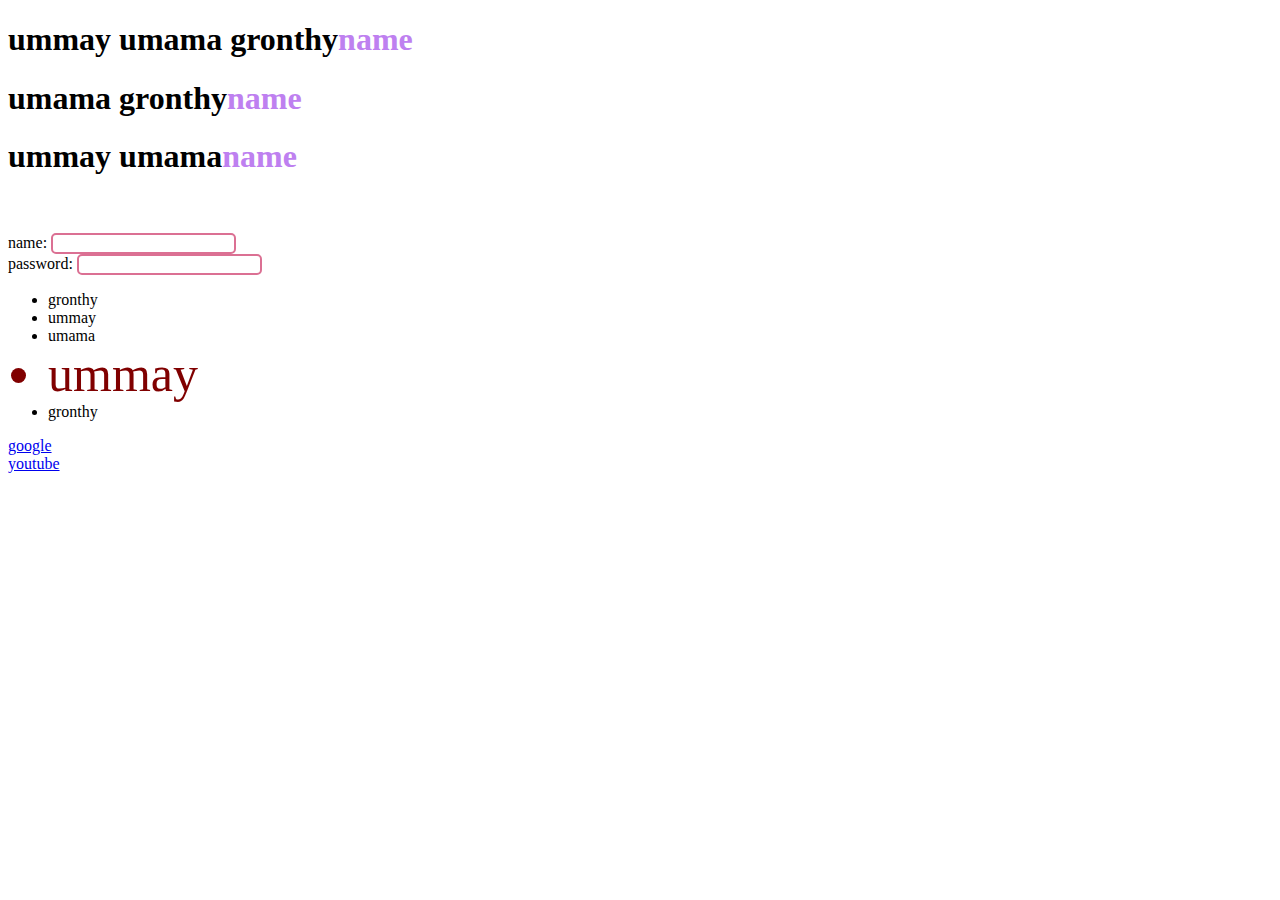
<file: index.html>
<!DOCTYPE html>
<html lang="en">
<head>
    <meta charset="UTF-8">
    <meta http-equiv="X-UA-Compatible" content="IE=edge">
    <meta name="viewport" content="width=device-width, initial-scale=1.0">
    <title>Document</title>
    <style>
        h1:hover{
            color: cornflowerblue;
            background-color: gainsboro;
            font-size: 40px;
        }
        .full-name:hover{
            color: lightcoral;
        }
        input:focus{
            background: lightblue;
            font-size: 30px;
            color: lightseagreen;
          
        }
        input:required{
            border: 2px solid palevioletred;
            border-radius: 5px;
            width: auto;
        }
      li:nth-last-child(2){
          color: maroon;
          font-size: 50px;
      }
      a:visited{
          color: orangered;
      }
      h1::after {
          content: "name" ;
          color: rgb(190, 128, 240);
      }
    </style>
</head>
<body>
    <h1 class="full-name">ummay umama gronthy</h1>
    <h1>umama gronthy</h1>
    <h1>ummay umama</h1>
    <br>
    <br>
    <label for="name">name:</label>
    <input type="text" required>
    <br>
    <label for="password">password:</label>
    <input type="text" required>
    <ul>
        <li>gronthy</li>
        <li>ummay</li>
        <li>umama</li>
        <li>ummay</li>
        <li>gronthy</li>
    </ul>
    <a href="./1-1.html">google</a>
    <br>
    <a href="https://www.youtube.com/">youtube</a>
</body>
</html>
</file>
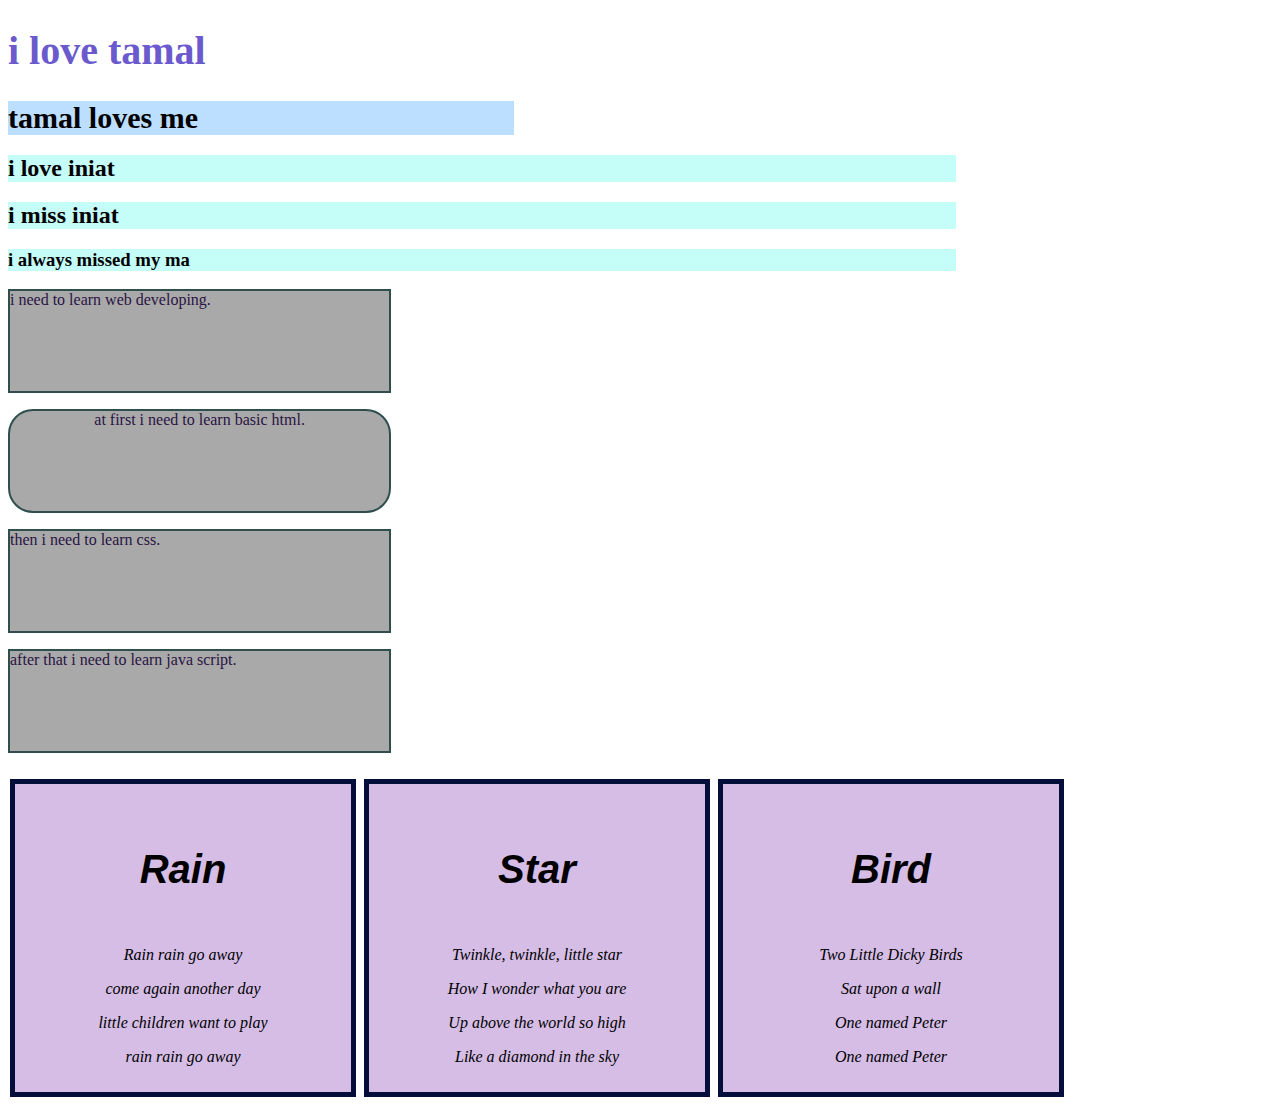
<file: 1-2.html>
<!DOCTYPE html>
<html lang="en">
<head>
    <meta charset="UTF-8">
    <meta http-equiv="X-UA-Compatible" content="IE=edge">
    <meta name="viewport" content="width=device-width, initial-scale=1.0">
    <title>Milestone 1, module2</title>
    <link rel="stylesheet" href="./style 1-2.css">
</head>
<body>
    <h1 id="tamal">i love tamal </h1>
    <h1 id="gronthy">tamal loves me</h1>
    <h2 class="emotion iniat">i love iniat</h2>
    <h2 class="emotion iniat">i miss iniat</h2>
    <h3 class="emotion">i always missed my ma</h3>
    <p class="goal">i need to learn web developing.</p>
    <p class="goal html">at first i need to learn basic html.</p>
    <p class="goal">then i need to learn css.</p>
    <p class="goal">after that i need to learn java script.</p>
    <div class="poem">
        <h4>Rain</h4>
        <p>Rain rain go away</p>
        <p>come again another day</p>
        <p>little children want to play </p>
        <p>rain rain go away</p>
    </div>
    <div class="poem">
        <h4>Star</h4>
        <p>Twinkle, twinkle, little star </p>
        <p>How I wonder what you are</p>
        <p>Up above the world so high</p>
        <p>Like a diamond in the sky</p>
    </div>
    <div class="poem">
        <h4>Bird</h4>
        <p>Two Little Dicky Birds</p>
        <p>Sat upon a wall</p>
        <p>One named Peter</p>
        <p> One named Peter</p>
    </div>
</body>
</html>
</file>
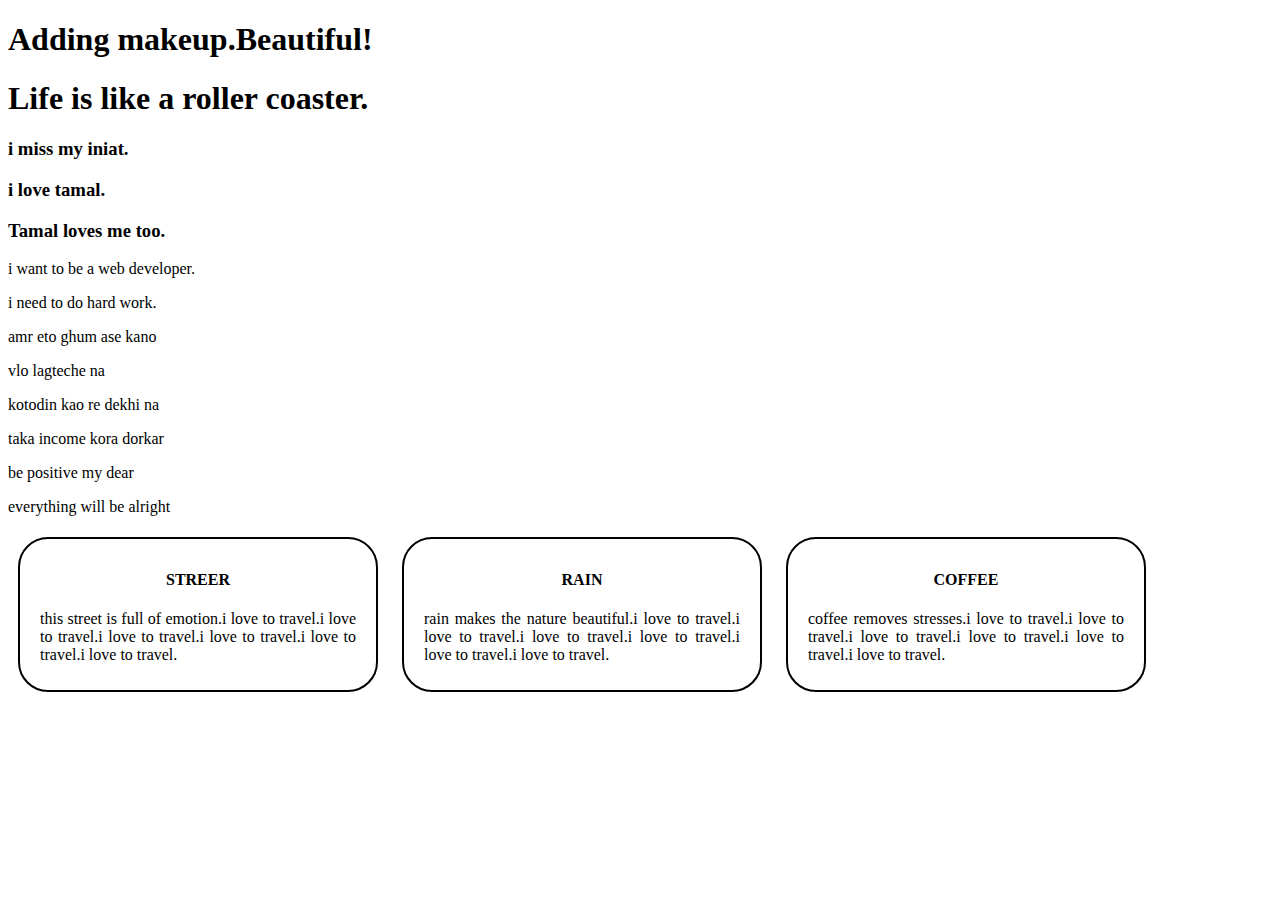
<file: beautiful.html>
<!DOCTYPE html>
<html lang="en">
<head>
    
    <title>css - cascading style sheet</title>
    <link rel="stylesheet" href="./style.css">
</head>
<body>
    <h1 id="first">Adding makeup.Beautiful!</h1>   
    <h1 id="second">Life is like a roller coaster.</h1>
    <h3 class="feelings">i miss my iniat.</h3>
    <h3>i love tamal.</h3>
    <h3><span class="love">Tamal loves me</span> too.</h3>
    <p class="goal">i want to be a web developer.</p>
    <p>i need to do hard work.</p>
    <p class="feelings">amr eto ghum ase kano</p>
    <p class="feelings">vlo lagteche na</p>
    <p class="feelings">kotodin kao re dekhi na</p>
    <p class="feelings goal">taka income kora dorkar</p>
    <p>be positive my dear</p>
    <p>everything will be alright</p>
    <!-- <img src="./images/wedding/gronthy.JPG" > -->
    <div class="wallpaper">
<h4>STREER</h4>
<p>this street is full of emotion.i love to travel.i love to travel.i love to travel.i love to travel.i love to travel.i love to travel.</p>

    </div>
    <div class="wallpaper">
        <h4>RAIN</h4>
        <p>rain makes the nature beautiful.i love to travel.i love to travel.i love to travel.i love to travel.i love to travel.i love to travel.</p>
    </div>
    <div class="wallpaper">
        <h4>COFFEE</h4>
        <p>coffee removes stresses.i love to travel.i love to travel.i love to travel.i love to travel.i love to travel.i love to travel.</p>

    </div>
</body>
</html>
</file>
<file: style 1-2.css>
#tamal{
    color: slateblue;
    font-size: 40px;
}
#gronthy{
    font-size: 30px;
    background-color: rgb(188, 222, 255);
    width: 40%;
}
.iniat{
    background-color: rgb(224, 211, 211);
    width: 50%;
}
.emotion{
    width: 75%;
    background-color: rgb(197, 253, 248);
}
.goal{
    color: rgb(42, 20, 68);
    background-color: darkgrey;
    height: 100px;
    width: 30%;
    border: 2px solid darkslategrey;
    text-align: justify;
}
p.html{
    border-radius: 25px;
    text-align: center;
}
h4{
    font-size: 40px;
    font-family: sans-serif;
    font-style: italic;
    font-weight: 500px;
}
.poem{
    background-color: rgb(213, 189, 230);
    font-style: italic;
    border: 5px solid rgb(5, 13, 59);
    margin: 10px 2px;
    padding: 10px;
    width: 25%;
    text-align: center;
    display: inline-block;


}
</file>
<file: style.css>
.wallpaper{
    /*  background-color: rgb(190, 203, 216);
 
 color: rgb(106, 73, 163);
 font-family: sans-serif;
 width: 50%;
 font-size: 20px;
 font-weight: 1000; */
 border: 2px solid black;
 border-radius: 30px;
 width: 25%;
 
 margin: 5px 10px 20px 10px ;
 padding: 10px 20px;
 display: inline-block;
 }
 h4{
     text-align: center;
 }
 p{
     text-align: justify;
 }
</file>
